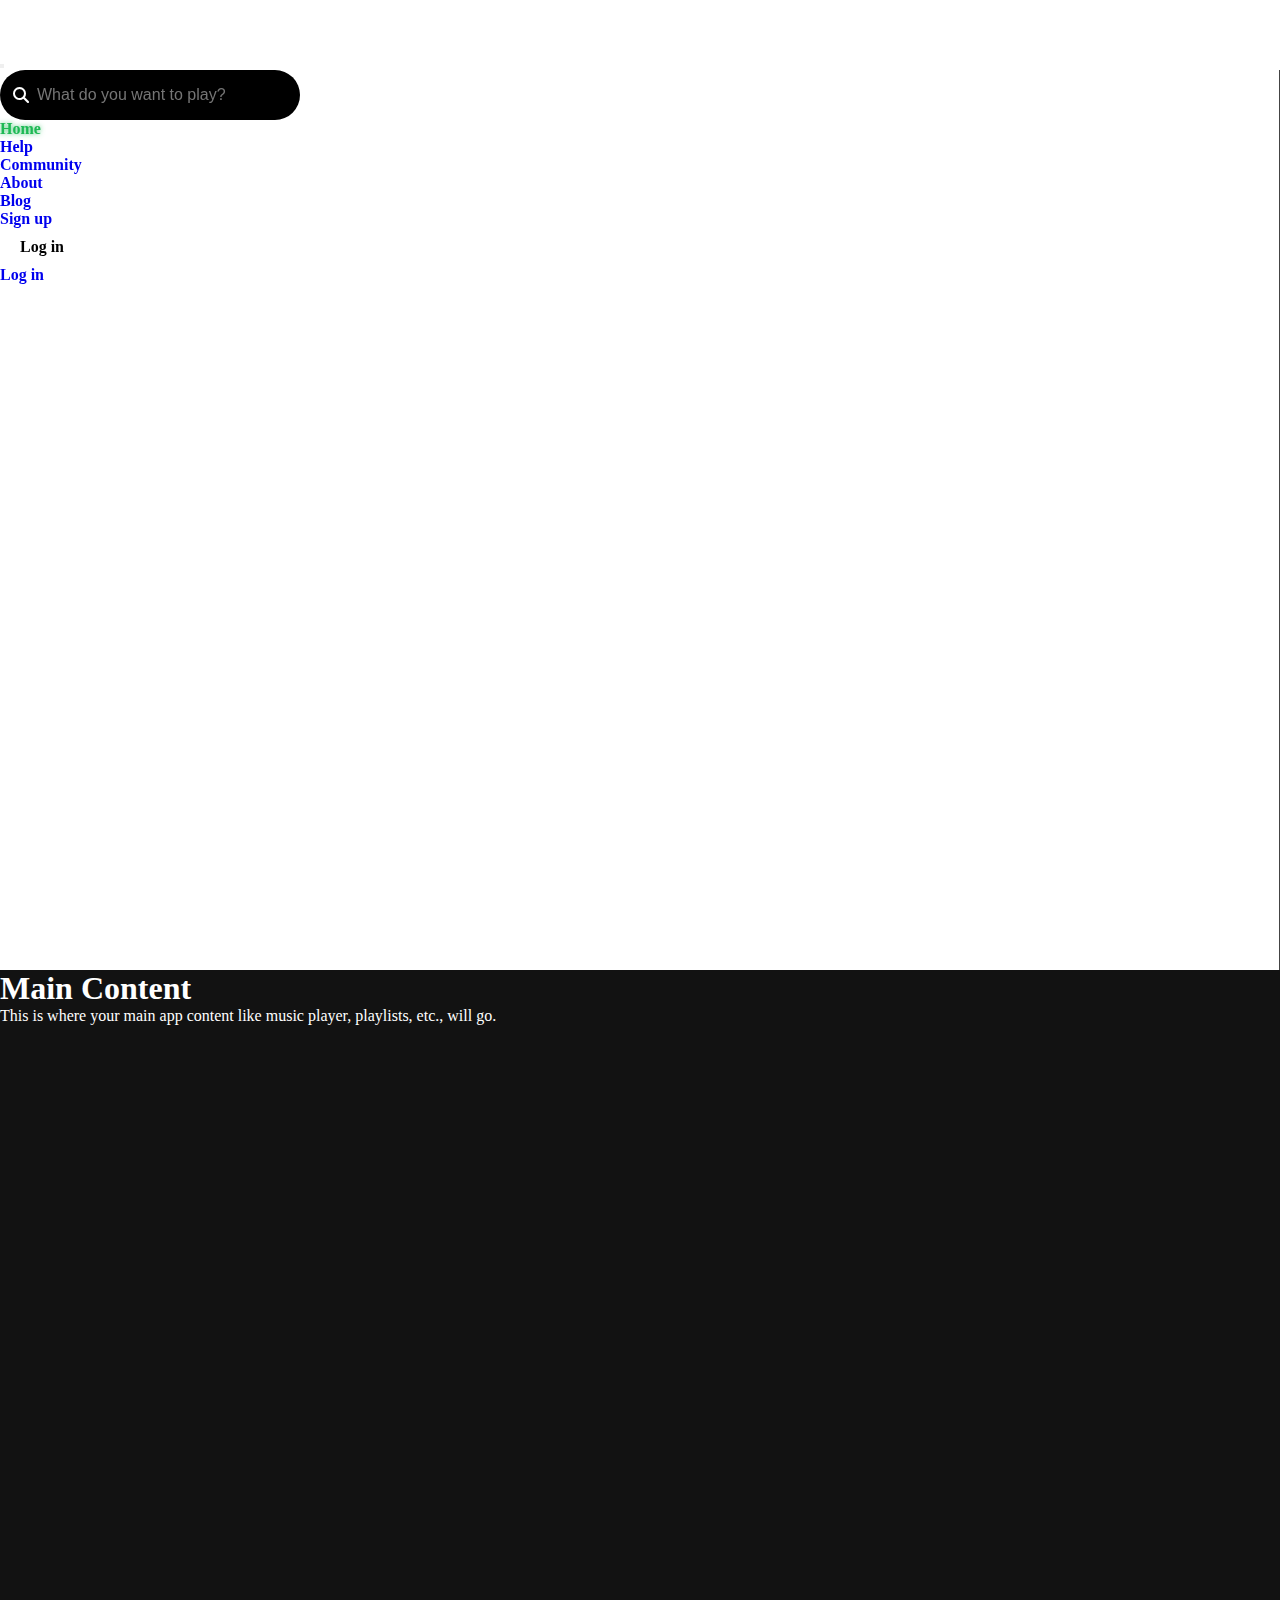
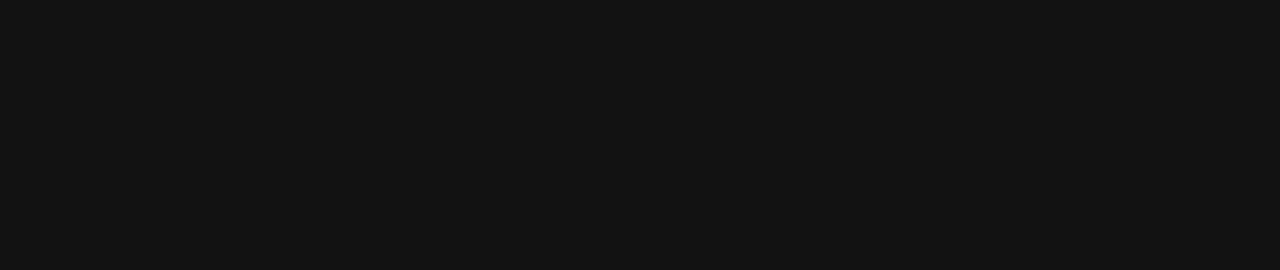
<file: index.html>
<!DOCTYPE html>
<html lang="en">

<head>
    <meta charset="UTF-8">
    <meta name="viewport" content="width=device-width, initial-scale=1.0">
    <link rel="stylesheet" href="./css/style.css">
    <link rel="stylesheet" href="./css/responsive.css">
    <link href="https://cdn.jsdelivr.net/npm/bootstrap@5.3.5/dist/css/bootstrap.min.css" rel="stylesheet"
        integrity="sha384-SgOJa3DmI69IUzQ2PVdRZhwQ+dy64/BUtbMJw1MZ8t5HZApcHrRKUc4W0kG879m7" crossorigin="anonymous">
    <link rel="stylesheet" href="https://cdnjs.cloudflare.com/ajax/libs/font-awesome/6.7.2/css/all.min.css"
        integrity="sha512-Evv84Mr4kqVGRNSgIGL/F/aIDqQb7xQ2vcrdIwxfjThSH8CSR7PBEakCr51Ck+w+/U6swU2Im1vVX0SVk9ABhg=="
        crossorigin="anonymous" referrerpolicy="no-referrer" />
    <title>Spotify</title>
</head>

<body>
    <header>
        <nav class="navbar navbar-expand-lg bg-dark navbar-dark">
            <div class="container-fluid">
                <a class="navbar-brand" href="#">
                    <div class="logo">
                        <img src="./img/icons8-music-500.png" alt="Logo">
                    </div>
                    <span>Spotify</span>
                </a>
                <button class="navbar-toggler" type="button" data-bs-toggle="collapse" data-bs-target="#navbarToggler"
                    aria-controls="navbarToggler" aria-expanded="false" aria-label="Toggle navigation">
                    <span class="navbar-toggler-icon"></span>
                </button>
                <div class="collapse navbar-collapse" id="navbarToggler">
                    <form class="search-form" role="search">
                        <div class="search-bar">
                            <i class="fa-solid fa-magnifying-glass"></i>
                            <input type="text" placeholder="What do you want to play?">
                        </div>
                    </form>
                    <ul class="navbar-nav gap-3 ms-auto" id="navbarNav">
                        <li class="nav-item">
                            <a class="nav-link active" aria-current="page" href="#">Home</a>
                        </li>
                        <li class="nav-item">
                            <a class="nav-link" href="#help">Help</a>
                        </li>
                        <li class="nav-item">
                            <a class="nav-link" href="#community">Community</a>
                        </li>
                        <li class="nav-item">
                            <a class="nav-link" href="#about">About</a>
                        </li>
                        <li class="nav-item">
                            <a class="nav-link" href="#blog">Blog</a>
                        </li>
                        <div class="spacer"></div>
                        <li class="nav-item">
                            <a class="nav-link" href="./html/signup.html">Sign up</a>
                        </li>

                        <li class="nav-item d-none d-lg-block">
                            <a class="spotify-btn" href="./html/login.html">Log in</a>
                        </li>
                        <li class="nav-item d-block d-lg-none">
                            <a class="nav-link" href="./html/login.html">Log in</a>
                        </li>
                    </ul>
                </div>
            </div>
        </nav>
    </header>

    <main class="container-fluid">
        <div class="row">
            <!-- Sidebar -->
            <aside class="col-12 col-md-3 col-lg-2 bg-dark p-3 sidebar">
                <ul class="nav flex-column">
                    <li class="sidebar-item">
                        <a href="#" class="sidebar-link">Browse</a>
                    </li>
                    <li class="sidebar-item">
                        <a href="#" class="sidebar-link">Library</a>
                    </li>
                    <li class="sidebar-item">
                        <a href="#" class="sidebar-link">Recently Played</a>
                    </li>
                </ul>
            </aside>

            <!-- Main Content -->
            <section class="col-12 col-md-9 col-lg-10 p-4 content-area">
                <h1>Main Content</h1>
                <p>This is where your main app content like music player, playlists, etc., will go.</p>
            </section>
        </div>
    </main>

    <script src="https://cdn.jsdelivr.net/npm/bootstrap@5.3.5/dist/js/bootstrap.bundle.min.js"
        integrity="sha384-k6d4wzSIapyDyv1kpU366/PK5hCdSbCRGRCMv+eplOQJWyd1fbcAu9OCUj5zNLiq"
        crossorigin="anonymous"></script>
</body>

</html>
</file>
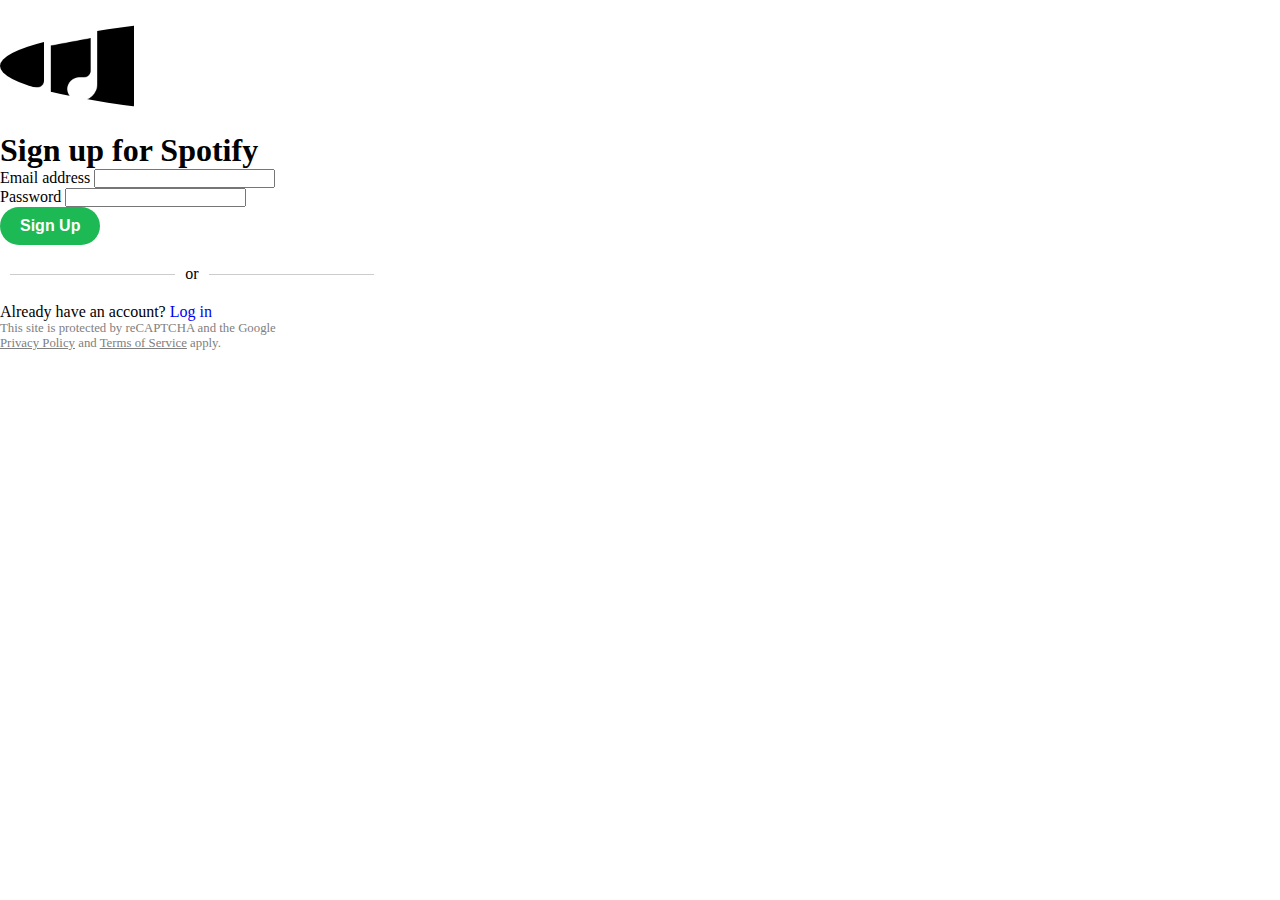
<file: html/signup.html>
<!DOCTYPE html>
<html lang="en">

<head>
    <meta charset="UTF-8">
    <meta name="viewport" content="width=device-width, initial-scale=1.0">
    <link rel="stylesheet" href="../css/style_signup.css">
    <link rel="stylesheet" href="../css/responsive.css">
    <link href="https://cdn.jsdelivr.net/npm/bootstrap@5.3.5/dist/css/bootstrap.min.css" rel="stylesheet"
        integrity="sha384-SgOJa3DmI69IUzQ2PVdRZhwQ+dy64/BUtbMJw1MZ8t5HZApcHrRKUc4W0kG879m7" crossorigin="anonymous">
    <link rel="stylesheet" href="https://cdnjs.cloudflare.com/ajax/libs/font-awesome/6.7.2/css/all.min.css"
        integrity="sha512-Evv84Mr4kqVGRNSgIGL/F/aIDqQb7xQ2vcrdIwxfjThSH8CSR7PBEakCr51Ck+w+/U6swU2Im1vVX0SVk9ABhg=="
        crossorigin="anonymous" referrerpolicy="no-referrer" />
    <title>Spotify - Sign Up</title>
</head>

<body>
    <div class="container-fluid d-flex flex-column align-items-center justify-content-center bg-dark vh-100 text-light">
        <a href="../index.html" class="text-decoration-none text-light">
            <div class="logo mb-4">
                <img src="../img/icons8-music-500.png" alt="Logo">
            </div>
        </a>
        <h1 class="title mb-4">Sign up for Spotify</h1>
        <form style="width:30%" action="./html/login.html" method="POST">
            <div class="mb-3">
                <label for="email" class="form-label">Email address</label>
                <input type="email" class="form-control" id="email" name="email" required>
            </div>
            <div class="mb-3">
                <label for="password" class="form-label">Password</label>
                <input type="password" class="form-control" id="password" name="password" required>
            </div>
            <button type="submit" class="w-100 signup-btn">Sign Up</button>
            <p class="text-center mt-3 spacer">or</p>
        </form>
        <p class="mt-3">Already have an account? <a href="../html/login.html">Log in</a></p>
        <p class="privacy text-center mt-3">This site is protected by reCAPTCHA and the Google <br><a href="https://policies.google.com/privacy">Privacy Policy</a> and <a href="https://policies.google.com/terms">Terms of Service</a> apply.</p>
    </div>
    <script src="https://cdn.jsdelivr.net/npm/bootstrap@5.3.5/dist/js/bootstrap.bundle.min.js"
        integrity="sha384-k6d4wzSIapyDyv1kpU366/PK5hCdSbCRGRCMv+eplOQJWyd1fbcAu9OCUj5zNLiq"
        crossorigin="anonymous"></script>
</body>

</html>
</file>
<file: css/style.css>
* {
    box-sizing: border-box;
    margin: 0;
    padding: 0;
    text-decoration: none !important;
}

header {
    position: fixed;
    top: 0;
    left: 0;
    width: 100%;
    z-index: 1000;
}
.navbar-brand {
    display: flex;
    align-items: center;
    transition: transform 0.3s ease;
}

.navbar-brand:hover {
    transform: scale(1.1);
}

.navbar-brand .logo {
    background-color: white;
    border-radius: 50%;
    overflow: hidden;
}

.navbar-brand img {
    width: 3rem;
    transform: scale(1.3);
}

.navbar-brand span {
    color: white;
    margin-left: 5px;
}

.search-bar {
    display: flex;
    align-items: center;
    width: 300px;
    border: 3px solid transparent;
    padding: 5px 10px;
    background-color: black;
    border-radius: 40px;
    transition: box-shadow 0.3s ease, border 0.3s ease;
}

.search-bar:hover {
    box-shadow: 0 0 10px 2px rgba(29, 185, 84, 0.3);
}

.search-bar:focus-within {
    box-shadow: 0 0 10px 2px rgba(29, 185, 84, 0.3);
    border: 3px solid #1DB954;
}

.search-bar i {
    color: white;
}

.search-bar input {
    width: 100%;
    padding: 8px;
    background: transparent;
    border: none;
    outline: none;
    color: white;
    font-size: 1rem;
}
  
.spacer {
    width: 1px;
    background-color: white;
}

.nav-link {
    font-weight: bold !important;
    transition: color 0.3s ease, transform 0.3s ease, text-shadow 0.3s ease;
}

.nav-link:hover {
    color: #1DB954 !important;
    text-shadow: 0px 0px 5px rgba(29, 185, 84, 0.8);
    transform: scale(1.2);
}

.active {
    color: #1DB954 !important;
    text-shadow: 0px 0px 5px rgba(29, 185, 84, 0.8);
    transform: scale(1.2);
}

.navbar-nav {
    margin-right: 20px;
}

.spotify-btn {
    display: block;
    background-color: white; 
    color: black;
    padding: 10px 20px;
    border-radius: 50px;
    font-weight: bold;
    transition: background-color 0.3s ease, transform 0.3s ease;
}

.spotify-btn:hover {
    background-color: #1DB954;
    color: white;
    transform: scale(1.1);
}

main {
    padding-top: 70px;
}

.sidebar {
    min-height: 100vh;
    border-right: 1px solid #444;
}

.sidebar-item {
    margin-bottom: 10px;
}

.sidebar-link {
    display: block;
    color: white;
    font-weight: bold;
    padding: 10px 15px;
    border-radius: 5px;
    transition: color 0.3s ease, background-color 0.3s ease, transform 0.3s ease;
}

.sidebar-link:hover {
    color: #1DB954;
    background-color: rgba(255, 255, 255, 0.1);
    transform: scale(1.05);
}

.sidebar-link.active {
    color: #1DB954; 
    background-color: rgba(255, 255, 255, 0.2);
    font-weight: bold;
}

.content-area {
    background-color: #121212;
    color: white;
    min-height: 100vh;
}
</file>
<file: css/responsive.css>
@media (max-width: 1150px) {
    .search-bar {
        display: none;
    }
}

@media (max-width: 991px) {
    .spacer {
        width: 50vw;
        height: 2px;
    }   
    .search-bar {
        width: 100%;
        margin-top: 10px;
        display: flex;
        margin-left: 0;
    }
    .nav-link:hover {
        transform: scale(1.1);
        margin-left: 20px;
    }
    .active {
        transform: scale(1.1);
        margin-left: 20px;
    }
}

@media (max-width: 768px) {
    .sidebar {
        display: none;
    }
}
</file>
<file: css/style_signup.css>
* {
    box-sizing: border-box;
    margin: 0;
    padding: 0;
    text-decoration: none !important;
}

.logo {
    background-color: white;
    border-radius: 50%;
    overflow: hidden;
    transition: all 0.3s ease;
}

.logo img{
    width: 10vw;
    transform: scale(1.3);
}

.logo:hover {
    transform: scale(1.1);
    background-color: #1DB954;
}

.title{
    transition: all 0.3s ease;
}

.title:hover{
    color:#1DB954;
    transform: scale(1.1);
}

.privacy{
    font-size: 0.8rem;
    color:grey;
}

.privacy a{
    color:grey;
    text-decoration:underline !important;
}

.spacer{
    display: flex;
    align-items: center;
    justify-content: center;
    margin: 20px 0;
}
.spacer::before, .spacer::after {
    content: "";
    flex: 1;
    height: 1px;
    background-color: #ccc;
    margin: 0 10px;
}

.signup-btn{
    background-color:#1DB954;
    color:white;
    border: none;
    border-radius: 40px;
    padding: 10px 20px;
    font-size: 1rem;
    font-weight: bold;
    transition:all 0.3s ease;
    cursor: pointer;
}

.signup-btn:hover{
    box-shadow: 0 0 10px 5px rgba(29, 185, 84, 0.5);
}
</file>
